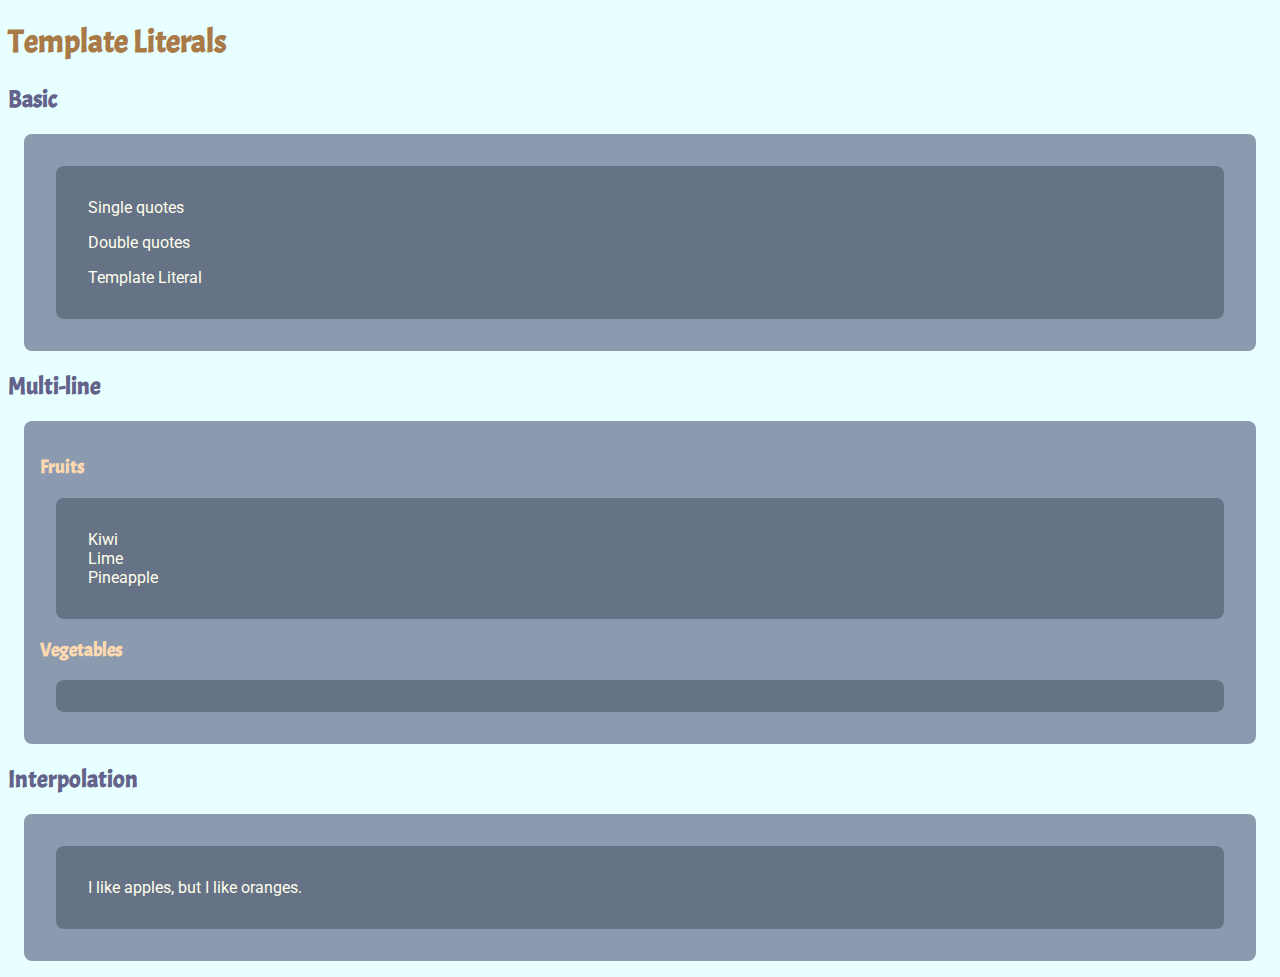
<file: template-literals/index.html>
<!DOCTYPE html>
<html>
  <head>
    <title>Template Literals</title>
    <link rel="stylesheet" href="css/style.css">
    <link href="https://fonts.googleapis.com/css?family=Acme|Roboto" rel="stylesheet">
  </head>
  <body>
    <h1>Template Literals</h1>

    <h2>Basic</h2>
    <div>
      <div class="basic"></div>
    </div>

    <h2>Multi-line</h2>
    <div>
      <h3>Fruits</h3>
      <div class="fruits"></div>

      <h3>Vegetables</h3>
      <div class="vegetables"></div>
    </div>

    <h2>Interpolation</h2>
    <div>
      <div class="interpolation"></div>      
    </div>
    <script src="js/basic.js"></script>
    <script src="js/multiline.js"></script>
    <script src="js/interpolation.js"></script>
  </body>
</html>
</file>
<file: template-literals/css/style.css>
body {
  font-family: 'Roboto', sans-serif;
  background-color: #e8ffff;
  color: #fffeec;
}
h1 {
  color: #a97a47;
}
h2 {
  color: #62628a;
}
h3 {
  color: #ffd9af;
}
h1, h2, h3 {
  font-family: 'Acme', sans-serif;
}
ul  {
  list-style: none;
}
p, ul {
  padding-left: 1em;
}
div {
  margin: 1em;
  padding: 1em;
  background-color: #8c9aaf;
  border-radius:0.5em;
}

div div {
  background-color: #667386;
}
</file>
